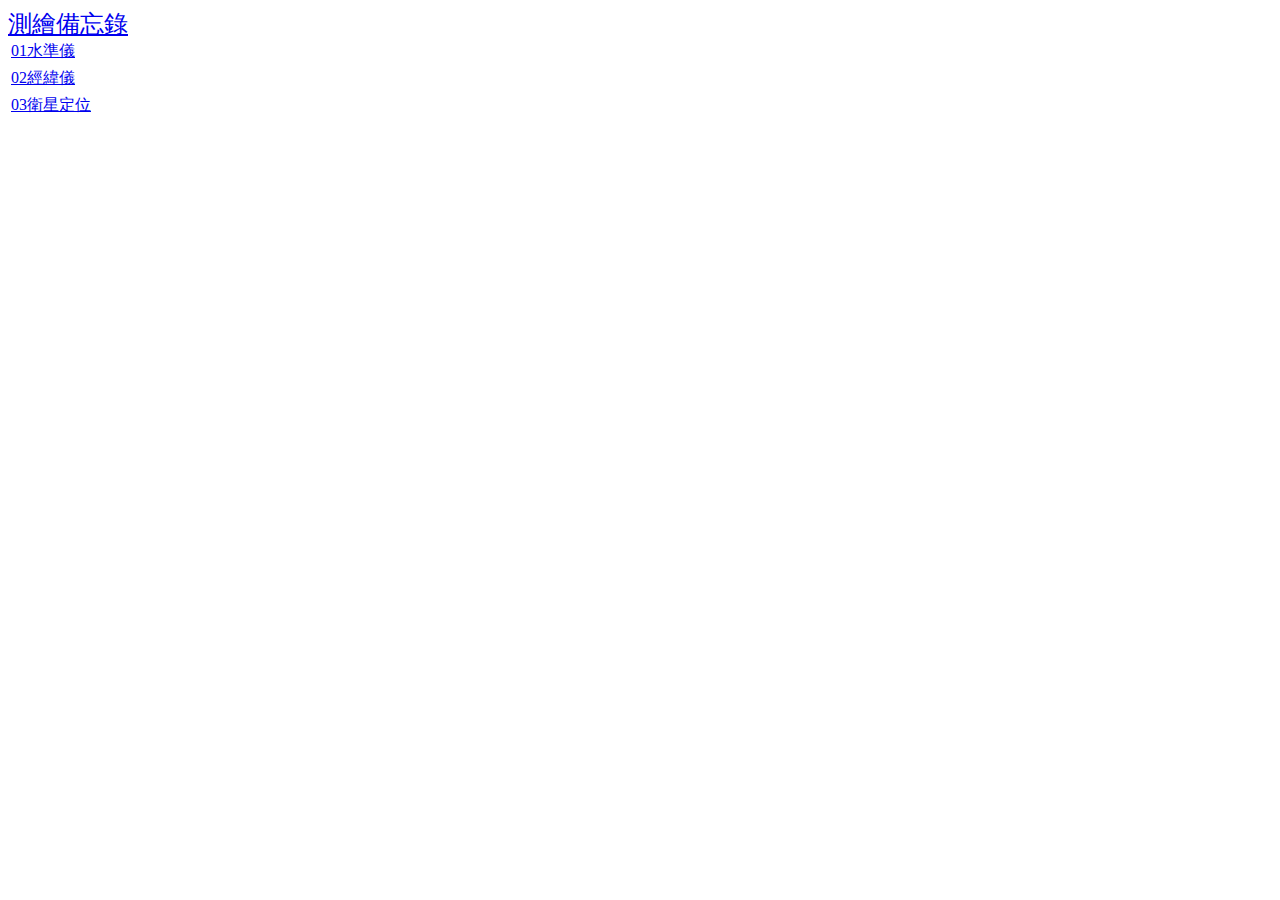
<file: photosLF.html>
<html>

<head>
<meta http-equiv="Content-Type" content="text/html; charset=utf-8">
<title>測繪備忘錄</title>
</head>
<style type="text/css">
<!-- 
div.title    {
	padding: 2px;
	border: 1px solid #fff;
	border-top: 0;
	width: 120px;
	color: #fff;
	cursor: pointer;
	background-color: #FFFFFF;
}
div#title0    {
	border-top: 1px solid #fff;
	background-color: #FFF;
}
dl.lay        {
	margin: 0;
	padding: 2px;
	border: 1px solid #fff;
	border-top: 0;
	width: 120px;
	display: none;
	background-color: #FFFFFF;
}
dl.lay dd    {
	margin: 0;
padding: 0 color: #000; 									list-style-type: none;
	background-color: #FFF;
	color: #FFF;	
}
-->
</style>
<script type="text/javascript">
<!--
function hyouji(obj) {
    obj_style = document.getElementById(obj).style;
    obj_style.display = obj_style.display != 'block' ? 'block' : 'none';
}
//-->
</script>
<base target="right">

<body>

<p><font size="5"><a target="right" href="photos.html">測繪備忘錄</a></font></p>
<p align="left" style="margin-top: -18px">



<div id="title0" class="title" onClick="hyouji('lay1')" >
	<a href="05上層筋牆筋/border.htm">01水準儀</a></div>
<dl id="lay1" class="lay">
    <dd>&nbsp;&nbsp;<a target="right" href="01-level/level.html">1.1儀器檢查</a></dd>
    <dd>&nbsp;&nbsp;<a target="right" href="./05上層筋牆筋/表單/業主/border.htm">1.2儀器誤差</a></dd>
</dl>

<div id="title0" class="title" onClick="hyouji('lay2')" >
	<a href="05上層筋牆筋/border.htm">02經緯儀</a></div>
<dl id="lay2" class="lay">
    <dd>&nbsp;&nbsp;<a target="right" href="02-total_station/totol_station.html">2.1儀器檢查</a></dd>
    <dd>&nbsp;&nbsp;<a target="right" href="./05上層筋牆筋/表單/業主/border.htm">2.2儀器誤差</a></dd>
</dl>

<div id="title0" class="title" onClick="hyouji('lay3')" >
	<a href="05上層筋牆筋/border.htm">03衛星定位</a></div>
<dl id="lay3" class="lay">
    <dd>&nbsp;&nbsp;<a target="right" href="03-gps/gps.html">2.1儀器檢查</a></dd>
    <dd>&nbsp;&nbsp;<a target="right" href="./05上層筋牆筋/表單/業主/border.htm">2.2儀器誤差</a></dd>
</dl>

</body>
</html>
</file>
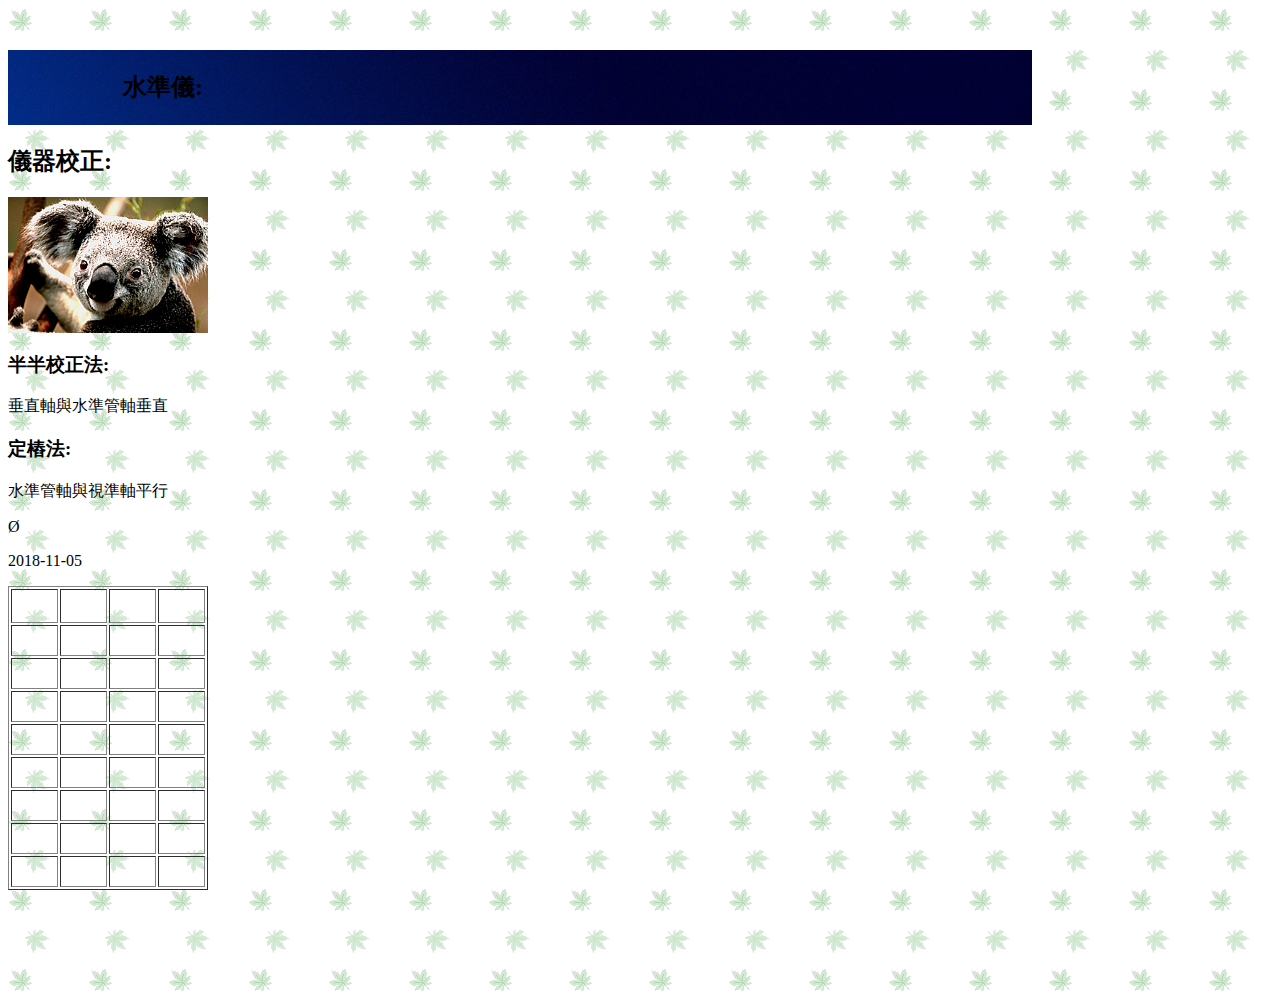
<file: 01-level/level.html>
<!DOCTYPE html PUBLIC "-//W3C//DTD XHTML 1.0 Transitional//EN" "http://www.w3.org/TR/xhtml1/DTD/xhtml1-transitional.dtd">
<html xmlns="http://www.w3.org/1999/xhtml">
<head>
<meta http-equiv="Content-Type" content="text/html; charset=utf-8" />
<title>水準儀</title>
<style type="text/css">
h2 {
	font-family: "微軟正黑體", "新細明體", "Arial Unicode MS";
}
body {
	background-image: url(../images/B08.gif);
	background-repeat: repeat;
}
</style>
<link href="../styles/coco.css" rel="stylesheet" type="text/css" />
</head>

<body>
<p>&nbsp;</p>
<h1>水準儀:</h1>
<h2>儀器校正:</h2>
<p><img src="../images/Koala.jpg" width="200" height="136" alt="kola" /></p>
<h3>半半校正法:</h3>
<p>垂直軸與水準管軸垂直</p>
<h3>定樁法:</h3>
<p>水準管軸與視準軸平行</p>
<p>&Oslash;</p>
<p>2018-11-05</p>
<table width="200" border="1" class="infortable">
  <tr>
    <td height="30">&nbsp;</td>
    <td>&nbsp;</td>
    <td>&nbsp;</td>
    <td>&nbsp;</td>
  </tr>
  <tr>
    <td>&nbsp;</td>
    <td>&nbsp;</td>
    <td>&nbsp;</td>
    <td>&nbsp;</td>
  </tr>
  <tr>
    <td>&nbsp;</td>
    <td>&nbsp;</td>
    <td>&nbsp;</td>
    <td>&nbsp;</td>
  </tr>
  <tr>
    <td>&nbsp;</td>
    <td>&nbsp;</td>
    <td>&nbsp;</td>
    <td>&nbsp;</td>
  </tr>
  <tr>
    <td>&nbsp;</td>
    <td>&nbsp;</td>
    <td>&nbsp;</td>
    <td>&nbsp;</td>
  </tr>
  <tr>
    <td>&nbsp;</td>
    <td>&nbsp;</td>
    <td>&nbsp;</td>
    <td>&nbsp;</td>
  </tr>
  <tr>
    <td>&nbsp;</td>
    <td>&nbsp;</td>
    <td>&nbsp;</td>
    <td>&nbsp;</td>
  </tr>
  <tr>
    <td>&nbsp;</td>
    <td>&nbsp;</td>
    <td>&nbsp;</td>
    <td>&nbsp;</td>
  </tr>
  <tr>
    <td>&nbsp;</td>
    <td>&nbsp;</td>
    <td>&nbsp;</td>
    <td>&nbsp;</td>
  </tr>
</table>
<p>&nbsp;</p>
<p>&nbsp;</p>
<p>&nbsp;</p>
</body>
</html>
</file>
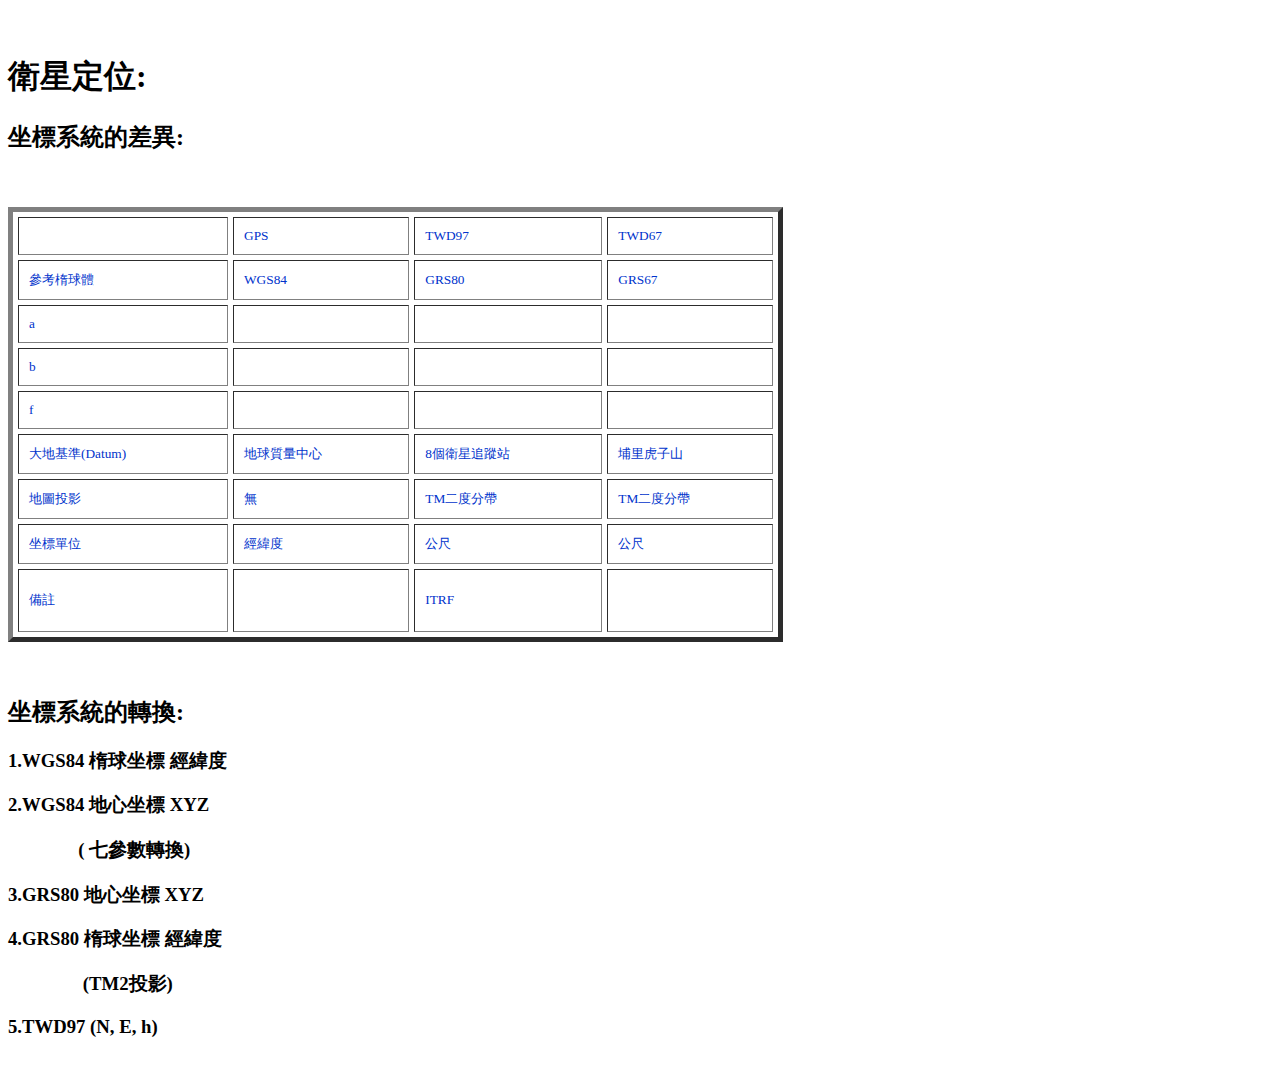
<file: 02-total_station/totol_station.html>
<!DOCTYPE html PUBLIC "-//W3C//DTD XHTML 1.0 Transitional//EN" "http://www.w3.org/TR/xhtml1/DTD/xhtml1-transitional.dtd">
<html xmlns="http://www.w3.org/1999/xhtml">
<head>
<meta http-equiv="Content-Type" content="text/html; charset=utf-8" />
<title>無標題文件</title>
<style type="text/css">
td {
	font-size: 10pt;
	font-family: "微軟正黑體", "新細明體", "Arial Unicode MS";
	color: #03C;
}
</style>
<link href="../styles/table.css" rel="stylesheet" type="text/css" />
</head>

<body>
<p>&nbsp;</p>
<h1>衛星定位:</h1>
<h2>坐標系統的差異:</h2>
<p>&nbsp;</p>
<table width="775" height="429" border="5" cellpadding="10" cellspacing="5" class="infotable">
  <tr>
    <td>&nbsp;</td>
    <td>GPS</td>
    <td>TWD97</td>
    <td>TWD67</td>
  </tr>
  <tr>
    <td>參考楕球體</td>
    <td>WGS84</td>
    <td>GRS80</td>
    <td>GRS67</td>
  </tr>
  <tr>
    <td>a</td>
    <td>&nbsp;</td>
    <td>&nbsp;</td>
    <td>&nbsp;</td>
  </tr>
  <tr>
    <td>b</td>
    <td>&nbsp;</td>
    <td>&nbsp;</td>
    <td>&nbsp;</td>
  </tr>
  <tr>
    <td>f</td>
    <td>&nbsp;</td>
    <td>&nbsp;</td>
    <td>&nbsp;</td>
  </tr>
  <tr>
    <td>大地基準(Datum)</td>
    <td>地球質量中心</td>
    <td>8個衛星追蹤站</td>
    <td>埔里虎子山</td>
  </tr>
  <tr>
    <td>地圖投影</td>
    <td>無</td>
    <td>TM二度分帶</td>
    <td>TM二度分帶</td>
  </tr>
  <tr>
    <td>坐標單位</td>
    <td>經緯度</td>
    <td>公尺</td>
    <td>公尺</td>
  </tr>
  <tr>
    <td height="41">備註</td>
    <td bordercolorlight="#006633" bordercolordark="#33CCCC">&nbsp;</td>
    <td>ITRF</td>
    <td>&nbsp;</td>
  </tr>
</table>
<p>&nbsp;</p>
<h2>坐標系統的轉換:</h2>
<h3>1.WGS84 楕球坐標 經緯度</h3>
<h3>2.WGS84 地心坐標 XYZ</h3>
<h3>  &nbsp;&nbsp;&nbsp;&nbsp;&nbsp;&nbsp;&nbsp;&nbsp;&nbsp;&nbsp;&nbsp;&nbsp;&nbsp;&nbsp;&nbsp;(&nbsp;七參數轉換)</h3>
<h3>3.GRS80 地心坐標 XYZ</h3>
<h3>4.GRS80 楕球坐標 經緯度</h3>
<h3>&nbsp;&nbsp;&nbsp;&nbsp;&nbsp;&nbsp;&nbsp;&nbsp;&nbsp;&nbsp;&nbsp;&nbsp;&nbsp;&nbsp;&nbsp;&nbsp;(TM2投影)</h3>
<h3>5.TWD97 (N, E, h)<br />
</h3>
<p>&nbsp;</p>
</body>
</html>
</file>
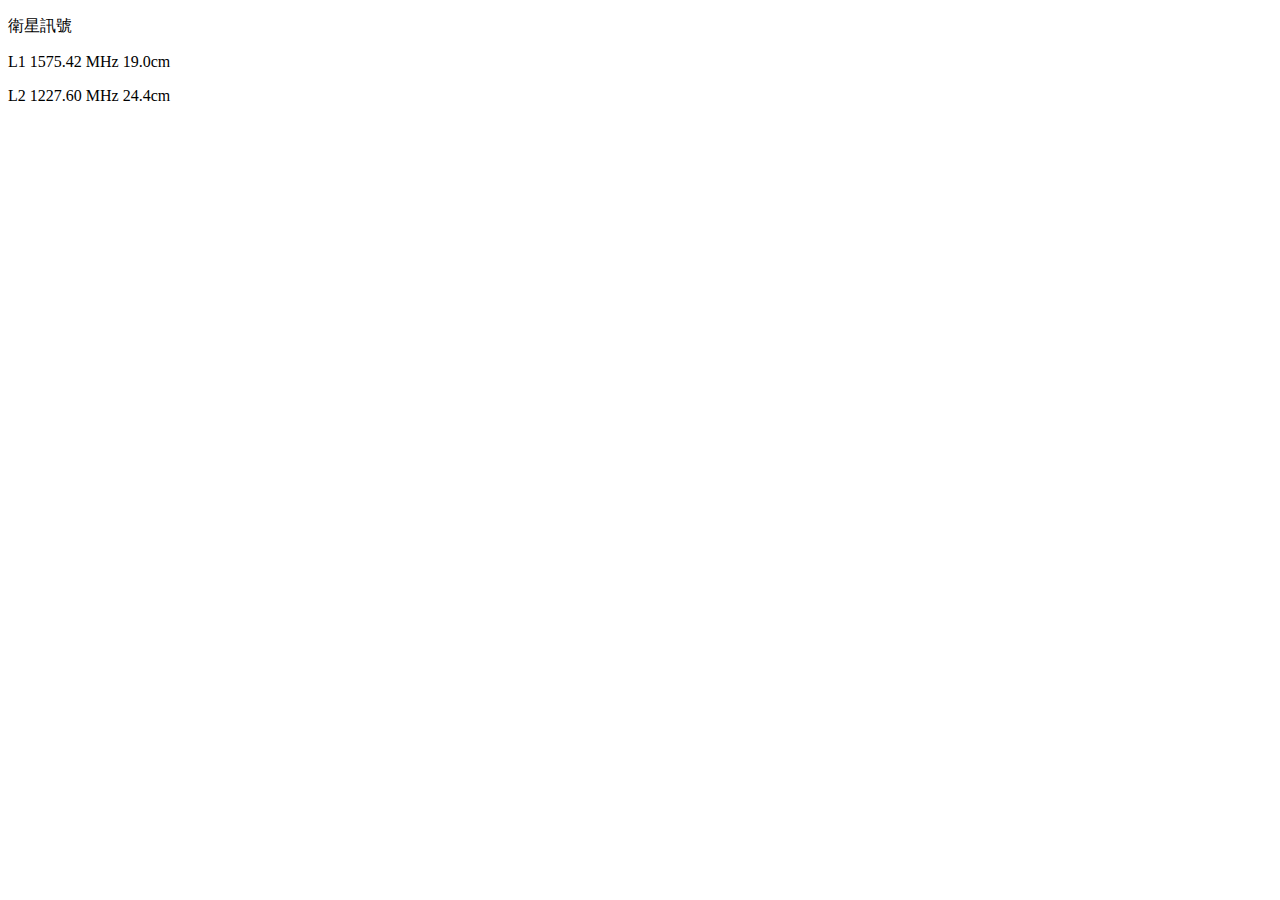
<file: 03-gps/gps.html>
<!DOCTYPE html PUBLIC "-//W3C//DTD XHTML 1.0 Transitional//EN" "http://www.w3.org/TR/xhtml1/DTD/xhtml1-transitional.dtd">
<html xmlns="http://www.w3.org/1999/xhtml">
<head>
<meta http-equiv="Content-Type" content="text/html; charset=utf-8" />
<title>無標題文件</title>
</head>

<body>
<p>衛星訊號</p>
<p>L1 1575.42 MHz 19.0cm</p>
<p>L2 1227.60 MHz 24.4cm</p>
</body>
</html>
</file>
<file: styles/coco.css>
@charset "utf-8";
h1 {
	font-family: "微軟正黑體", "新細明體";
	font-size: 24px;
	line-height: 75px;
	background-image: url(../images/Jellyfish.jpg);
	background-repeat: no-repeat;
	margin-bottom: 5px;
	padding-left: 115px;
}
.infortable {
}
.infortable tr td {
	font-size: 24px;
}
a:link {
	text-decoration: underline overline;
}
</file>
<file: styles/table.css>
@charset "utf-8";
.infotable {
	font-size: 11px;
	background-color: #33333;
	margin-bottom: 15px;
}
</file>
